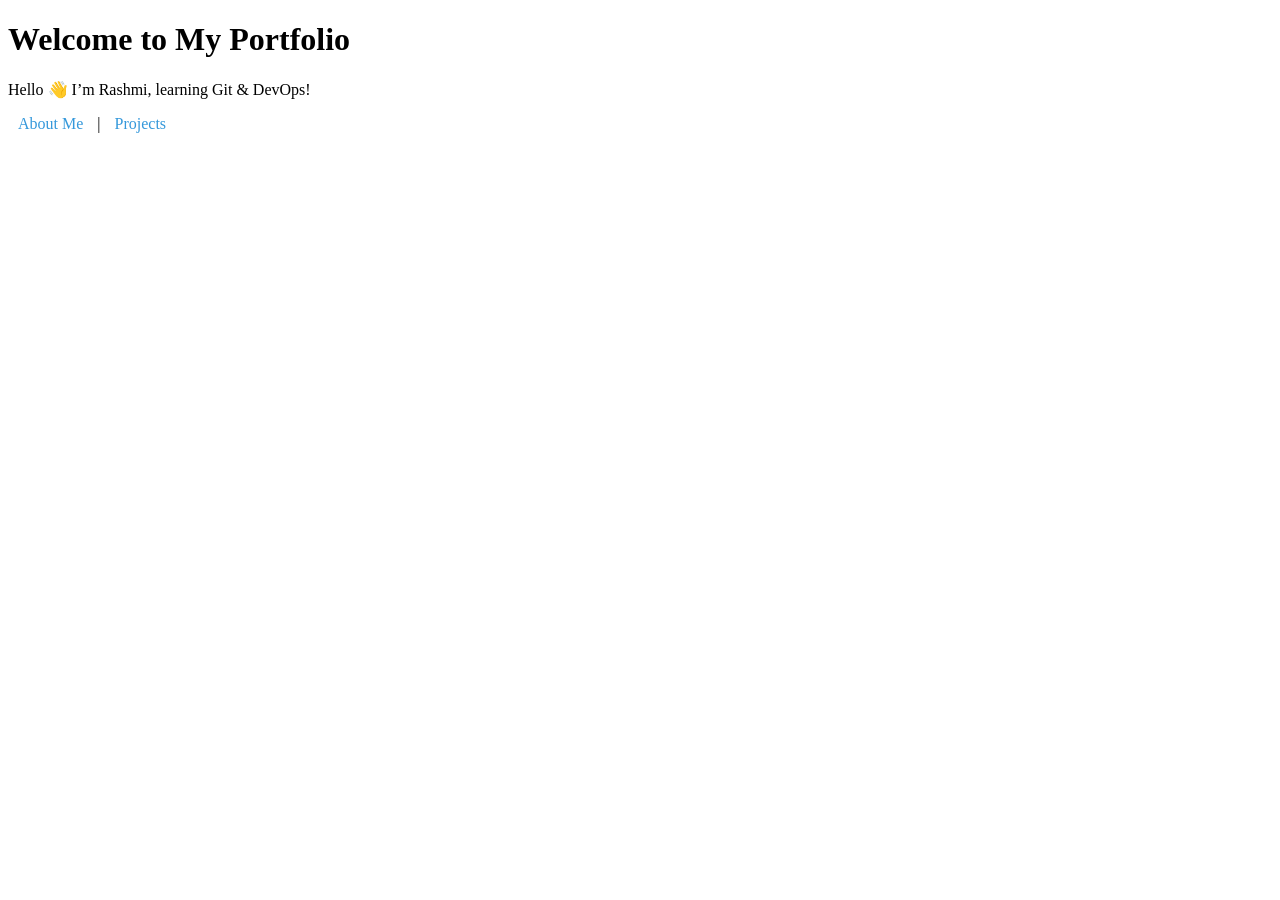
<file: index.html>
<!DOCTYPE html>
<html lang="en">
<head>
  <meta charset="UTF-8">
  <title>My Portfolio</title>
  <link rel="stylesheet" href="style.css">
</head>
<body>
  <h1>Welcome to My Portfolio</h1>
  <p>Hello 👋 I’m Rashmi, learning Git & DevOps!</p>
  <nav>
    <a href="about.html">About Me</a> |
    <a href="projects.html">Projects</a>
  </nav>
</body>
</html>
</file>
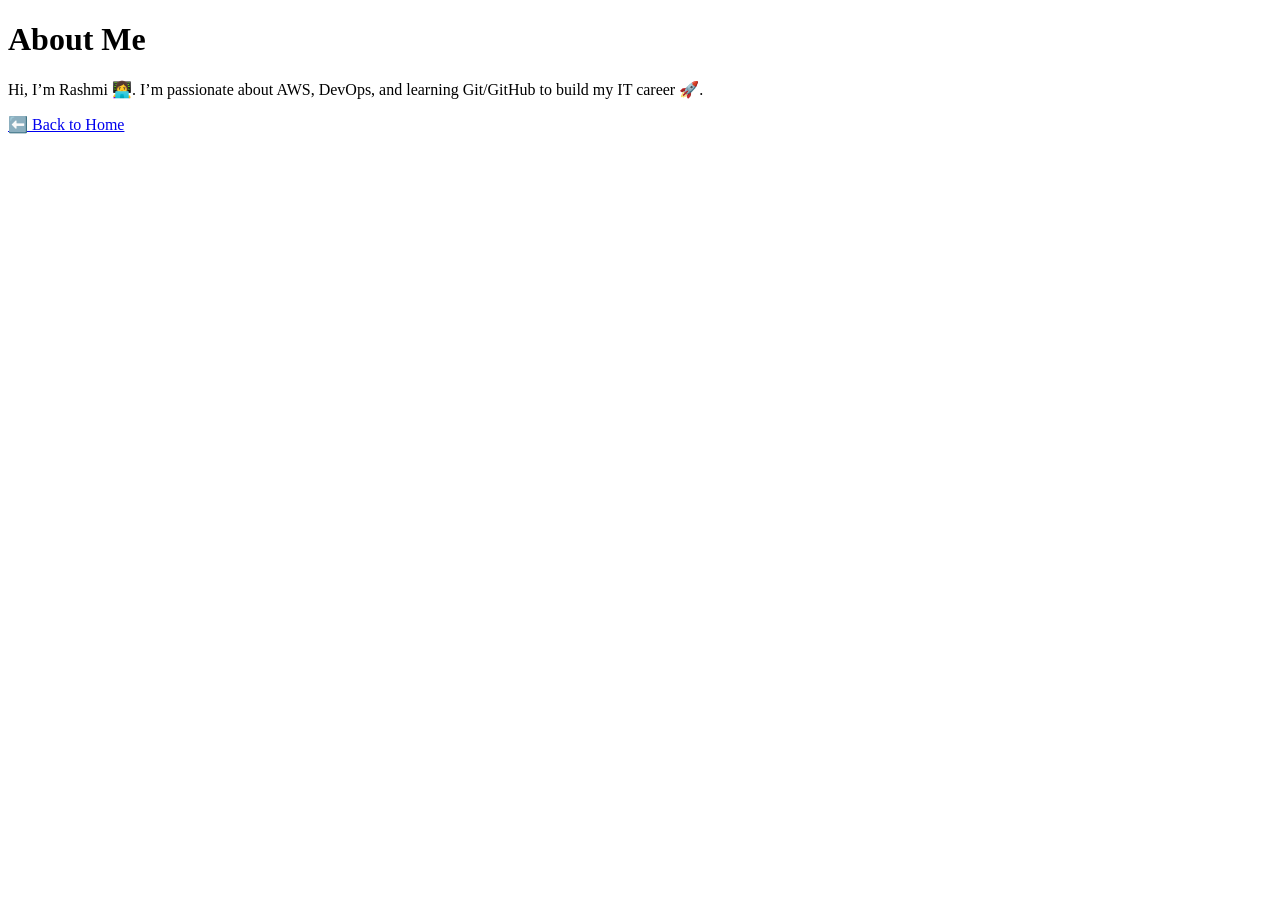
<file: about.html>
<!DOCTYPE html>
<html lang="en">
<head>
  <meta charset="UTF-8">
  <title>About Me</title>
  <link rel="stylesheet" href="style.css">
</head>
<body>
  <h1>About Me</h1>
  <p>Hi, I’m Rashmi 👩‍💻.  
  I’m passionate about AWS, DevOps, and learning Git/GitHub to build my IT career 🚀.</p>
  <a href="index.html">⬅️ Back to Home</a>
</body>
</html>
</file>
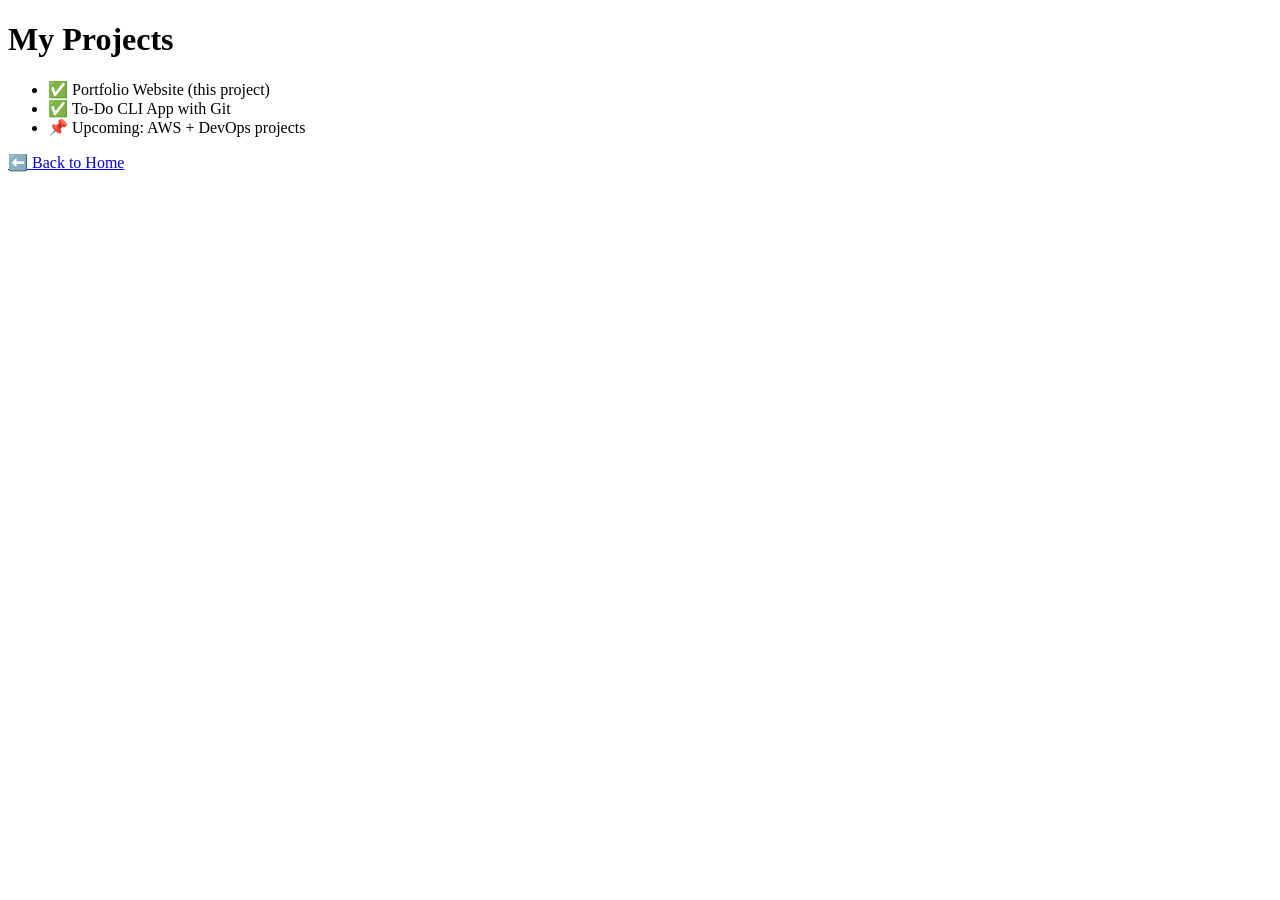
<file: project.html>
<!DOCTYPE html>
<html lang="en">
<head>
  <meta charset="UTF-8">
  <title>Projects</title>
  <link rel="stylesheet" href="style.css">
</head>
<body>
  <h1>My Projects</h1>
  <ul>
    <li>✅ Portfolio Website (this project)</li>
    <li>✅ To-Do CLI App with Git</li>
    <li>📌 Upcoming: AWS + DevOps projects</li>
  </ul>
  <a href="index.html">⬅️ Back to Home</a>
</body>
</html>
</file>
<file: style.css>
style.css
body {
  font-family: Arial, sans-serif;
  background: #f0f8ff;
  text-align: center;
  margin-top: 50px;
}
nav a {
  margin: 0 10px;
  text-decoration: none;
  color: #3498db;
}
nav a:hover {
  color: #2c3e50;
}
</file>
